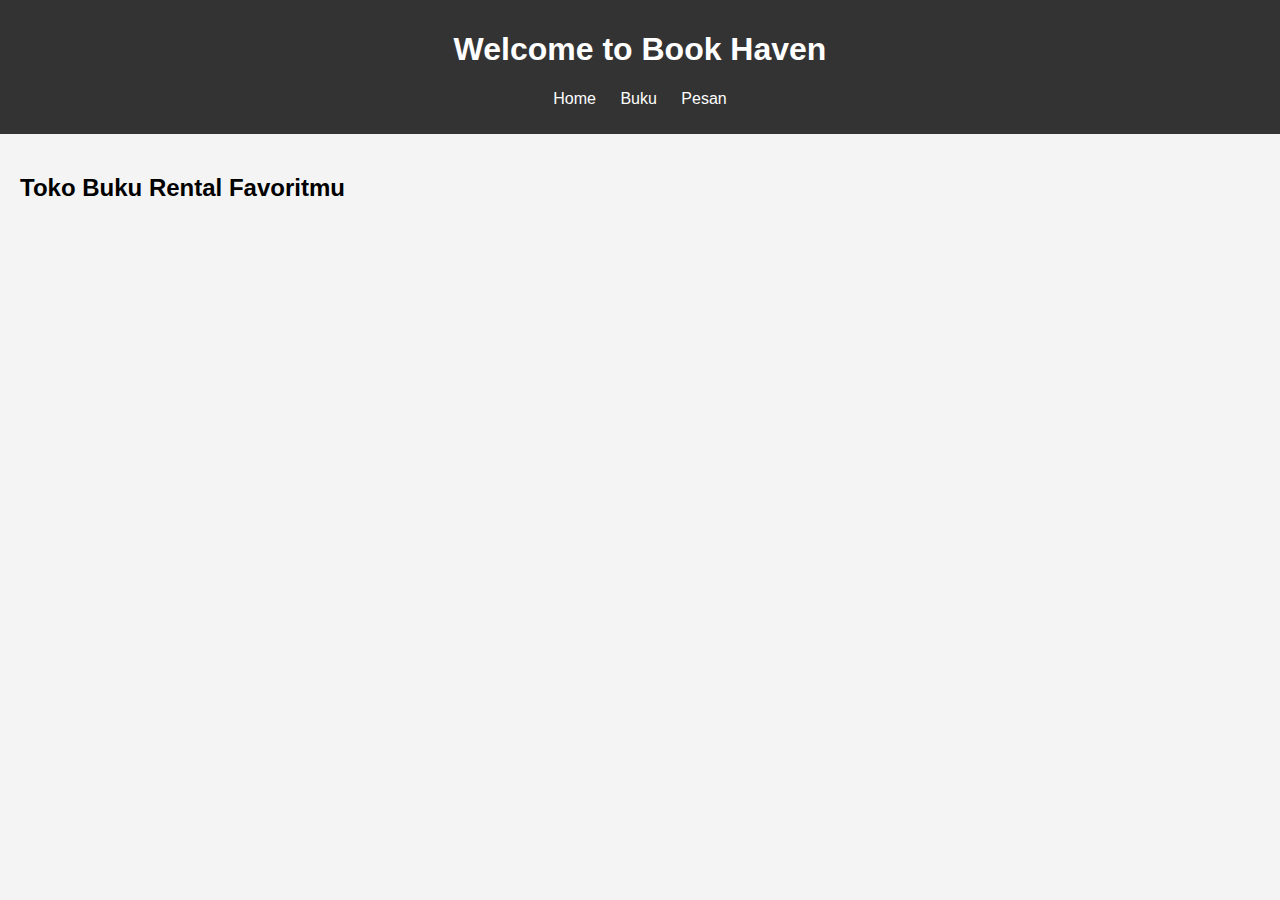
<file: index.html>
<!DOCTYPE html>
<html lang="en">
<head>
    <meta charset="UTF-8">
    <meta name="viewport" content="width=device-width, initial-scale=1.0">
    <title>Book Haven</title>
    <link rel="stylesheet" href="style.css">
</head>
<body>
    <header>
        <h1>Welcome to Book Haven</h1>
        <nav>
            <ul>
                <li><a href="index.html">Home</a></li>
                <li><a href="books.html">Buku</a></li>
                <li><a href="order.html">Pesan</a></li>
            </ul>
        </nav>
    </header>
    <main>
        <h2>Toko Buku Rental Favoritmu</h2>
    </main>
</body>
</html>
</file>
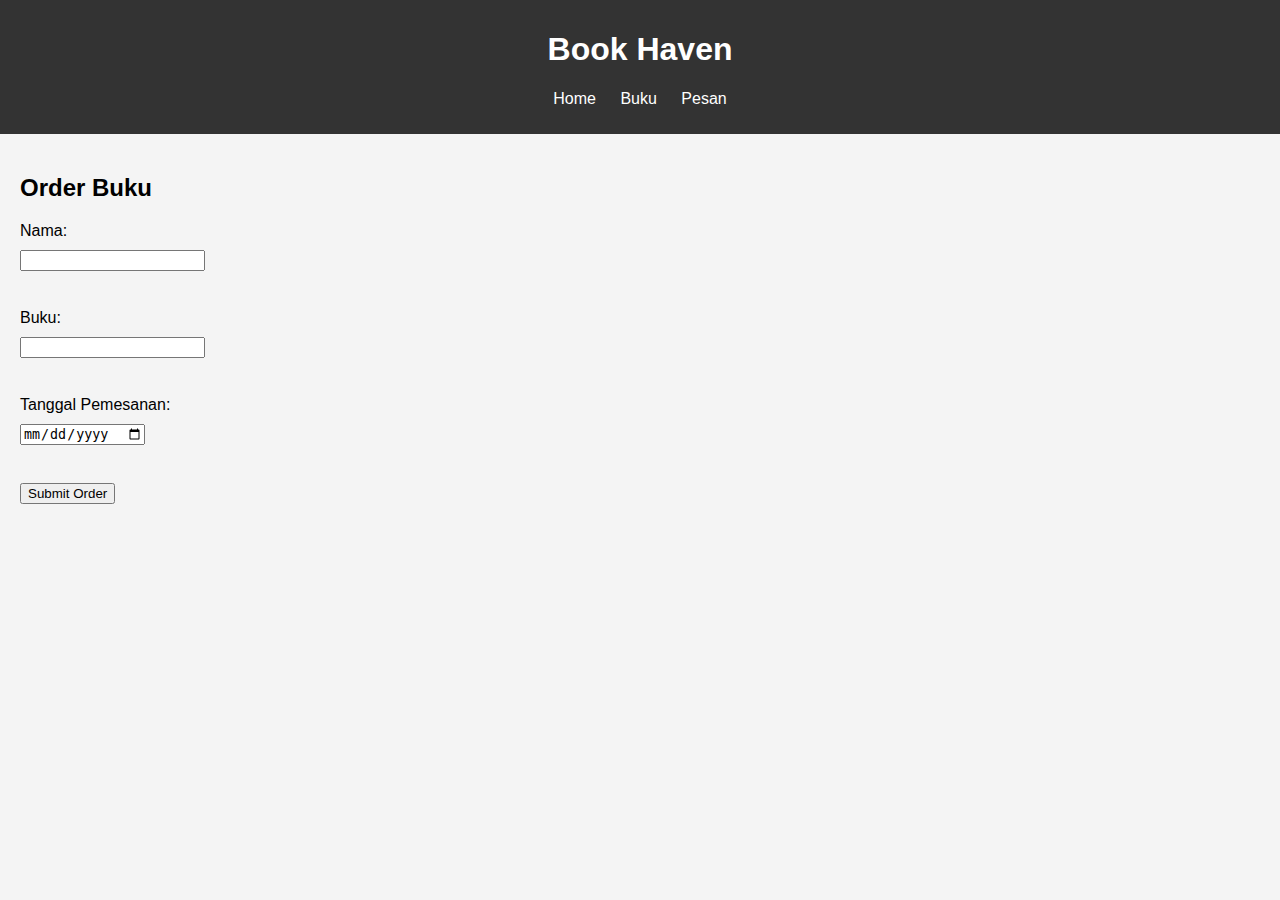
<file: order.html>
<!DOCTYPE html>
<html lang="en">
<head>
    <meta charset="UTF-8">
    <meta name="viewport" content="width=device-width, initial-scale=1.0">
    <title>Pesan Buku</title>
    <link rel="stylesheet" href="style.css">
</head>
<body>
    <header>
        <h1>Book Haven</h1>
        <nav>
            <ul>
                <li><a href="index.html">Home</a></li>
                <li><a href="books.html">Buku</a></li>
                <li><a href="order.html">Pesan</a></li>
            </ul>
        </nav>
    </header>
    <main>
        <h2>Order Buku</h2>
        <form action="order.php" method="POST">
            <label for="name">Nama:</label>
            <input type="text" id="Nama" name="nama" required><br>
            <label for="book">Buku:</label>
            <input type="text" id="Buku" name="buku" required><br>
            <label for="date">Tanggal Pemesanan:</label>
            <input type="date" id="Tanggal" name="date" required><br>
            <button type="submit">Submit Order</button>
        </form>
    </main>
</body>
</html>
</file>
<file: style.css>
body {
    font-family: Arial, sans-serif;
    margin: 0;
    padding: 0;
    background-color: #f4f4f4;
}

header {
    background-color: #333;
    color: #fff;
    padding: 10px 0;
    text-align: center;
}

nav ul {
    list-style: none;
    padding: 0;
}

nav ul li {
    display: inline;
    margin: 0 10px;
}

nav ul li a {
    color: #fff;
    text-decoration: none;
}

main {
    padding: 20px;
}

form label, form input, form button {
    display: block;
    margin: 10px 0;
}

.book-container {
    display: flex;
    flex-wrap: wrap;
    gap: 20px;
}

.book-item {
    background-color: #fff;
    border: 1px solid #ddd;
    padding: 10px;
    width: 200px;
    box-shadow: 2px 2px 6px rgba(0,0,0,0.1);
    text-align: center;
}

.book-item img {
    width: 100%;
    height: auto;
}

.book-item h3 {
    font-size: 1.2em;
    margin: 10px 0;
}

.book-item p {
    margin: 5px 0;
}

#order-list div {
    background-color: #fff;
    border: 1px solid #ddd;
    padding: 10px;
    margin-bottom: 10px;
    box-shadow: 2px 2px 6px rgba(0,0,0,0.1);
}
</file>
